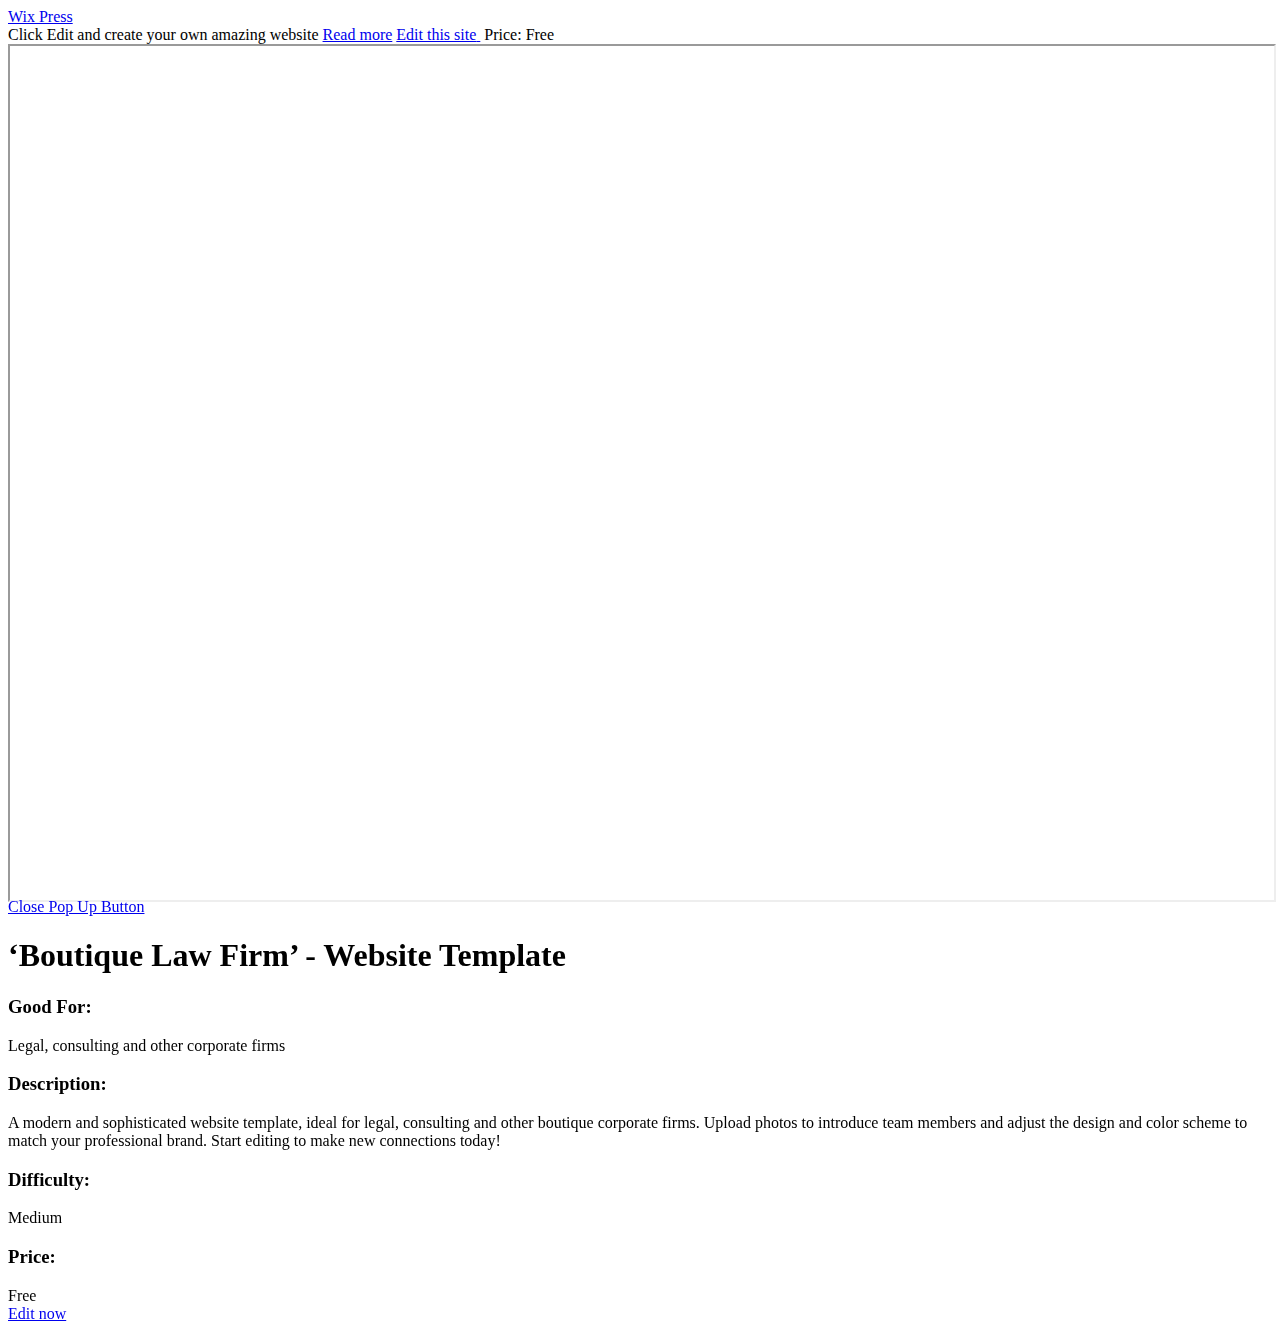
<file: server/www/sample.html>
<!DOCTYPE HTML PUBLIC "-//W3C//DTD HTML 4.01//EN" "http://www.w3.org/TR/html4/strict.dtd">

<html style="height: 100%">
<head>
    <meta charset="utf-8">
    
    <title>Boutique Law Firm Website Template | WIX</title>
    <meta name="description" content="A modern and sophisticated website template, ideal for legal, consulting and other boutique corporate firms. Upload photos to introduce team members and adjust the design and color scheme to match your professional brand. Start editing to make new connections today!">
    <meta name="author" content="Wixpress">
    <meta http-equiv="content-language" content="en"/>
    <meta http-equiv="content-type" content="text/html; charset=UTF-8"/>

    <meta property="og:title" content="Boutique Law Firm Website Template | WIX"/>
    <meta property="og:type" content="website"/>
    <meta property="og:url" content="http://www.wix.com/website-template/view/html/1723"/>
    <meta property="og:image" content="http://static.wixstatic.com/media/c966e76134084e0bb41e970fea2cecab.jpg"/>
    <meta content="Wix" property="og:site_name">
    <meta property="og:description" content="A modern and sophisticated website template, ideal for legal, consulting and other boutique corporate firms. Upload photos to introduce team members and adjust the design and color scheme to match your professional brand. Start editing to make new connections today!"/>
    <meta property="fb:admins" content="731184828"/>
    <meta name="fb:app_id" content="236335823061286"/>
    <meta name="google-site-verification" content="QXhlrY-V2PWOmnGUb8no0L-fKzG48uJ5ozW0ukU7Rpo"/>

        <link rel="canonical" href="http://www.wix.com/website-template/view/html/1723"/>

            <link rel="alternate" hreflang="fr" href="http://fr.wix.com/website-template/view/html/1723"/>
            <link rel="alternate" hreflang="pt" href="http://pt.wix.com/website-template/view/html/1723"/>
            <link rel="alternate" hreflang="it" href="http://it.wix.com/website-template/view/html/1723"/>
            <link rel="alternate" hreflang="nl" href="http://nl.wix.com/website-template/view/html/1723"/>
            <link rel="alternate" hreflang="ko" href="http://ko.wix.com/website-template/view/html/1723"/>
            <link rel="alternate" hreflang="de" href="http://de.wix.com/website-template/view/html/1723"/>
            <link rel="alternate" hreflang="ru" href="http://ru.wix.com/website-template/view/html/1723"/>
            <link rel="alternate" hreflang="sv" href="http://sv.wix.com/website-template/view/html/1723"/>
            <link rel="alternate" hreflang="tr" href="http://tr.wix.com/website-template/view/html/1723"/>
            <link rel="alternate" hreflang="da" href="http://da.wix.com/website-template/view/html/1723"/>
            <link rel="alternate" hreflang="en" href="http://www.wix.com/website-template/view/html/1723"/>
            <link rel="alternate" hreflang="es" href="http://es.wix.com/website-template/view/html/1723"/>
            <link rel="alternate" hreflang="hi" href="http://hi.wix.com/website-template/view/html/1723"/>
            <link rel="alternate" hreflang="ja" href="http://ja.wix.com/website-template/view/html/1723"/>
            <link rel="alternate" hreflang="no" href="http://no.wix.com/website-template/view/html/1723"/>
            <link rel="alternate" hreflang="pl" href="http://pl.wix.com/website-template/view/html/1723"/>
        <link rel="alternate" hreflang="x-default" href="http://www.wix.com/website-template/view/html/1723" />


    <!--CSS-->
    <link rel="stylesheet" type="text/css" href="//static.parastorage.com/services/wix-html-template-viewer/1.934.0/css/reset.css"/>
    <link rel="stylesheet" type="text/css" href="//static.parastorage.com/services/wix-html-template-viewer/1.934.0/new-create/css/fonts.css"/>
    <link rel="stylesheet" type="text/css" href="//static.parastorage.com/services/wix-public/1.215.0/css/Helvetica/fontFace.css"/>
    <link rel="stylesheet" type="text/css" href="//static.parastorage.com/services/wix-html-template-viewer/1.934.0/css/template_viewer.css"/>


    <!--[if lte IE 9]>
    <link rel="stylesheet" type="text/css" href="//static.parastorage.com/services/wix-html-template-viewer/1.934.0/css/ie9-and-down.css"/>
    <![endif]-->

    </head>
<body lang="en" style="height: 100%">
<!-- Google Tag Manager -->
    <noscript><iframe src="//www.googletagmanager.com/ns.html?id=GTM-MDD5C4"
                      height="0" width="0" style="display:none;visibility:hidden"></iframe></noscript>
    <script>(function(w,d,s,l,i){w[l]=w[l]||[];w[l].push(
            {'gtm.start': new Date().getTime(),event:'gtm.js'}
    );var f=d.getElementsByTagName(s)[0],
            j=d.createElement(s),dl=l!='dataLayer'?'&l='+l:'';j.async=true;j.src=
            '//www.googletagmanager.com/gtm.js?id='+i+dl;f.parentNode.insertBefore(j,f);
    })(window,document,'script','dataLayer','GTM-MDD5C4');</script>
<!-- End Google Tag Manager -->
    
<script type="text/javascript">
    var backUrl = "http:\/\/www.wix.com\/website\/templates";
    var editUrl = "http://editor.wix.com/html/editor/web/renderer/new?metaSiteId=9d31fe09-37b5-46a0-a4da-7387bcb58557&siteId=e74a7edb-ff99-4fb9-91e0-1e90bd78d2ee";
    var galleryDocIndex = "$pageModel.galleryDocIndex";
    var originAppUrl = "$pageModel.unsafeJSoriginAppUrl";
    var W = W || {};
    W.App = W.App || {};
    W.App.CLIENT_CONFIG = {"biServerUrl":"http://frog.wix.com/spettatore_bi?src=2&openingSiteId=e74a7edb-ff99-4fb9-91e0-1e90bd78d2ee&originAppUrl=http%3A%2F%2Fwww.wix.com%2Fwebsite%2Ftemplates&siteType=2"};
    W.App.currentViewMode = 'desktop';

    W.Globals = W.Globals || {};
    W.Globals.lang =  "en";
    var analytics = {"staging":false,"code":"UA-2117194-1","domain":"wix.com"};
    var openAsTab = true;

    //Storing dynamic text for responsive design
    var headerTxt = {};
    headerTxt.editButtonSmall = 'Edit';
    headerTxt.mainHeaderSmall = 'Create your own amazing website';
</script>

<!-- FACEBOOK CODE API-->
<div id="fb-root"></div>
<script>
    /* Facebook Like Button*/
    (function (d, s, id) {
        var js, fjs = d.getElementsByTagName(s)[0];
        if (d.getElementById(id)) return;
        js = d.createElement(s);
        js.id = id;
        js.src = "//connect.facebook.net/en_US/all.js#xfbml=1";
        fjs.parentNode.insertBefore(js, fjs);
    }(document, 'script', 'facebook-jssdk'));

    /*Google+ */
    (function () {
        var po = document.createElement('script');
        po.type = 'text/javascript';
        po.async = true;
        po.src = 'https://apis.google.com/js/plusone.js';
        var s = document.getElementsByTagName('script')[0];
        s.parentNode.insertBefore(po, s);
    })();
</script>
<!-- End of FACEBOOK CODE -->

<div id="container" class="template_viewer" style="height: 100%;">
    <div id="header">
        <div class="navigation">
            <div id="wixLogo">
                <a href="http://www.wix.com/">Wix Press</a>
            </div>
                            <div id="template-mode-toggle">
                    <div class="view-mode-toggle-button view-mode-toggle-button-desktop" data="desktop" title="Desktop view"></div>
                    <div class="view-mode-toggle-button view-mode-toggle-button-mobile" data="mobile" title="Mobile view"></div>
                </div>
                        <div class="templateDetails" itemscope itemtype="http://schema.org/Product/WebsiteTemplate">
                <meta itemprop="name" content="Boutique Law Firm"/>
            </div>
            <!-- End of .templateDetails-->
            <div class="templatesButtons">
                <span id="templatesName">Click Edit and create your own amazing website</span> <a id="readMore"
                                                                                                           href="#">Read more</a>
                <meta itemprop="image" content="http://static.wixstatic.com/media/c966e76134084e0bb41e970fea2cecab.jpg"/>
                <a href="#" class="button" id="editButton">Edit this site<span>&nbsp;</span></a>
                <span id="categoriesHolder">

                </span>
                <span class="priceTypeWrapper"> Price: <span
                        id="priceType">Free</span></span>
                <span class="html5icon"></span>

                <div class="socialButtons">
                    <div class="socialButtonsContent">
                        <div class="facebookWrapper">
                            <div class="fb-like" data-send="false" data-layout="button_count"
                                 data-show-faces="true"></div>
                        </div>
                        <div class="googlePlusWrapper">
                            <g:plusone size="medium"></g:plusone>
                        </div>
                    </div>
                    <!-- end of .socialButtonsContent -->
                </div>
                <!-- end of .socialButtons -->
            </div>
        </div>
        <!-- End of .navigation-->
    </div>
    <!-- End of #Header-->
    <div id="headerShadows">
        <div class="rightShadow"></div>
        <div class="leftShadow"></div>
    </div>
    <!-- End of #HeaderShadows-->
    <div class="contentWrapper" style="height: calc(100% - 46px);">
                                    <div class="preview-tab preview-tab-desktop" style="height: 100%">
                <iframe src="http://www.wix.com/demone2/boutique-law-firm" width="100%" height="100%"></iframe>
            </div>
        
        <!--</div>--><!-- End of .content-->
    </div>
    <!-- End of .contentWrapper-->

    <div id="dialog-overlay"></div>
    <div id="dialog-box">
        <a id="close-pop-up-button" href="#">Close Pop Up Button</a>
        <div class="dialog-content">
            <h1 class="dialog-title">&#8216;Boutique Law Firm&#8217; - Website Template</h1>
            <div class="leftColumn">
                <h3>Good For:</h3>

                <div id="dialog-good-for">Legal, consulting and other corporate firms</div>
                <h3>Description:</h3>

                <div id="dialog-description" itemprop="description">A modern and sophisticated website template, ideal for legal, consulting and other boutique corporate firms. Upload photos to introduce team members and adjust the design and color scheme to match your professional brand. Start editing to make new connections today!</div>
            </div>
            <div class="rightColumn">
                                                                <span>
					<h3>Difficulty:&nbsp;</h3>
					<div id="dialog-difficulty" itemprop="difficulty">Medium</div>
				</span>
				<span itemprop="offers" itemscope itemtype="http://schema.org/Offer">
					<h3>Price:&nbsp;</h3>
					<div id="dialog-price" itemprop="price">Free</div>
					<link itemprop="availability" href="http://schema.org/InStock"/>
				</span>
                <a href="#" id="dialog-edit-now">Edit now</a>
            </div>
            <div class="clearBoth">&nbsp;</div>
        </div>
        <div class="dialog-box-shadows">
            <div class="leftShadow"></div>
            <div class="rightShadow"></div>
        </div>
    </div>
    <!-- End of #dialog-box-->

</div>
<!-- End of #container-->

<!--Scripts after page loads-->
<script src="http://static.wix.com/services/third-party/jquery/1.4.3/min/jquery.js" type="text/javascript"></script>
<script type="text/javascript" src="//static.parastorage.com/services/wix-html-template-viewer/1.934.0/js/components/scrollbar/custom-scrollbar.js"></script>
<script type="text/javascript" src="//static.parastorage.com/services/wix-html-template-viewer/1.934.0/js/common.js"></script>
<script src="//static.parastorage.com/services/wix-html-template-viewer/1.934.0/js/template_viewer.js" type="text/javascript"></script>

        

<div style="visibility: hidden">view_template_v.vm</div>
<script type="text/javascript">
            window.templateEditUrl = 'http://editor.wix.com/html/editor/web/renderer/new?metaSiteId=9d31fe09-37b5-46a0-a4da-7387bcb58557&siteId=e74a7edb-ff99-4fb9-91e0-1e90bd78d2ee';
    </script>
</body>
</html>
</file>
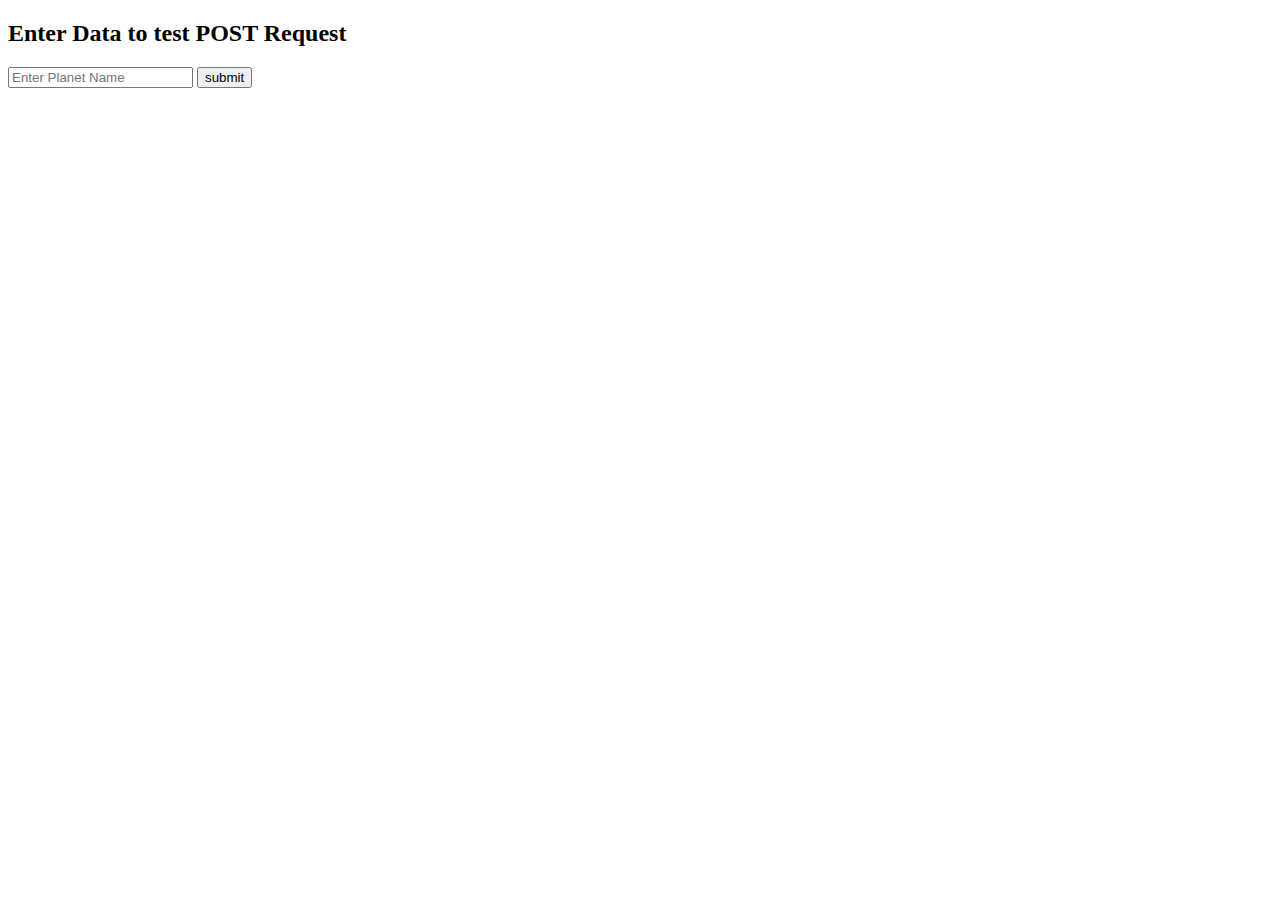
<file: server/www/testpost.html>
<!DOCTYPE html>
<html lang="en">
<head>
    <meta charset="UTF-8">
    <title>Testing Post</title>
</head>
<body>
    <h2>Enter Data to test POST Request</h2>
    <form method="post" action="/testpost.html">
        <input type="text" name="planetName" required placeholder="Enter Planet Name">
        <input type="submit" name="submit" value="submit">
    </form>


</body>
</html>
</file>
